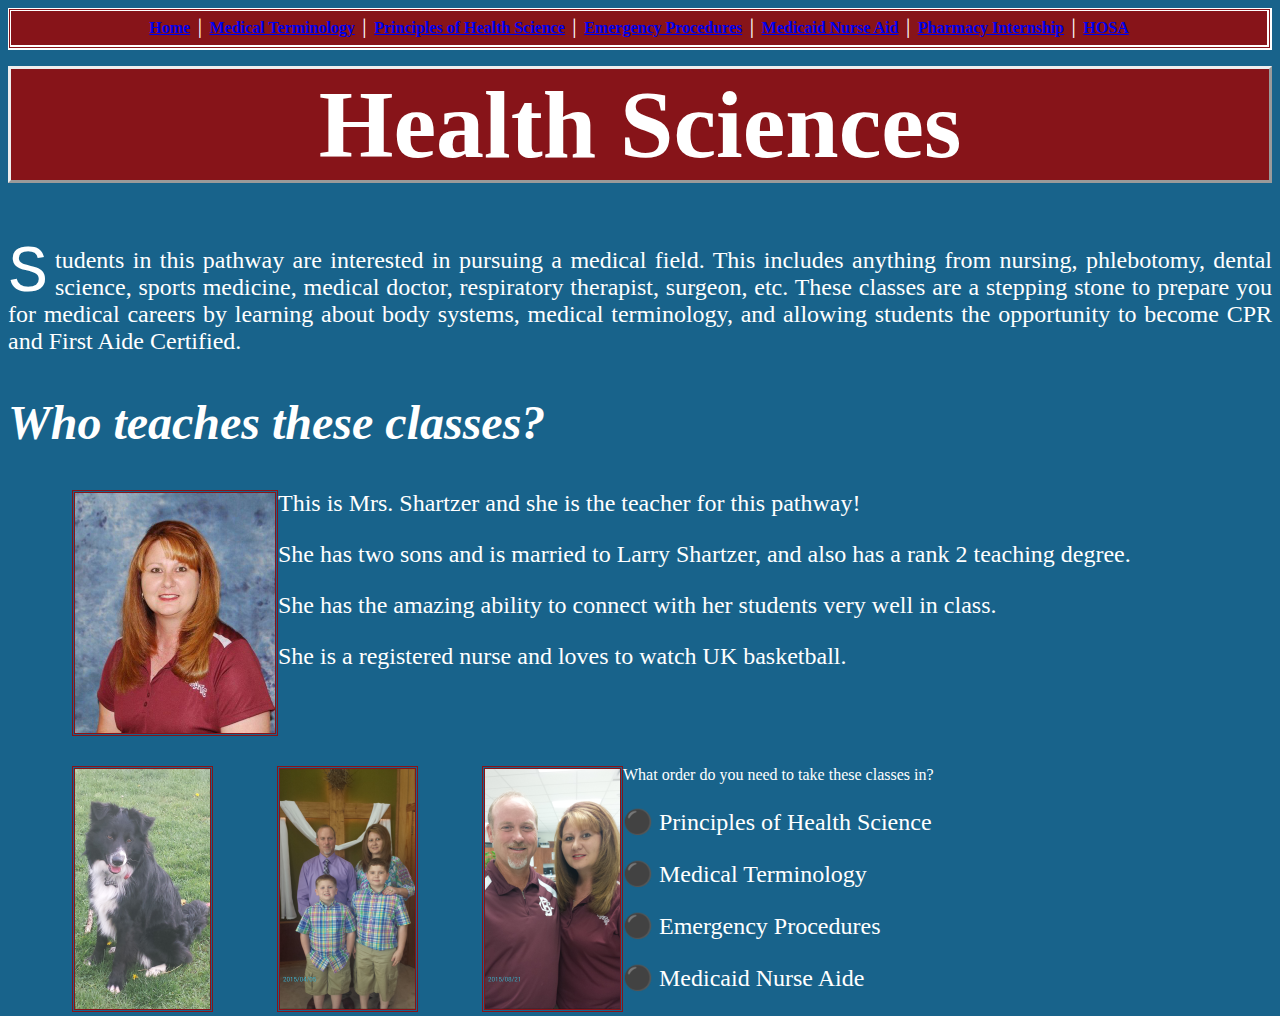
<file: index.html>
<!-- Information technology pathway general info. -->
<!DOCTYPE html>
<html>
  <head>
    <meta charset="utf-8" />
	<title>Health Sciences</title>
	<link rel="stylesheet" type="text/css" href="stylesheet.css" />
  </head>
  <body>
    <div class="nav">
	  <a href="index.html">Home</a> &#9474; 
	  <a href="medterm.html">Medical Terminology</a> &#9474;  
	  <a href="prinhealth.html">Principles of Health Science</a> &#9474;  
	  <a href="emergencyprocedures.html">Emergency Procedures</a> &#9474;  
	  <a href="medicaidnurseaide.html">Medicaid Nurse Aid</a> &#9474;
	  <a href="pharmacy.html">Pharmacy Internship</a> &#9474;
	  <a href="hosa.html">HOSA</a>
	</div>
    <h1>Health Sciences</h1>
	<div class="info">
	<p><span class="dropcap">S</span>tudents in this pathway are interested in pursuing a medical field. This includes anything from nursing, phlebotomy, dental science, sports medicine, medical doctor, respiratory therapist, surgeon, etc. These classes are a stepping stone to prepare you for medical careers by learning about body systems, medical terminology, and allowing students the opportunity to become CPR and First Aide Certified.</p>
	<h2>Who teaches these classes?</h2>
	<img src="images/shartzer.jpg" id="teacher" alt="Mrs. Shartzer">
	<p>This is Mrs. Shartzer and she is the teacher for this pathway!</p>
	<p>She has two sons and is married to Larry Shartzer, and also has a rank 2 teaching degree.</p>
	<p>She has the amazing ability to connect with her students very well in class.</p>
    <p>She is a registered nurse and loves to watch UK basketball.</p>
	<br />
	<br />
	<br />
	<br />
	<img src="images/picture1.png" id="teacher" alt="Mrs. Shartzer">
	<img src="images/picture2.png" id="teacher" alt="Mrs. Shartzer">
	<img src="images/picture3.png" id="teacher" alt="Mrs. Shartzer"
	<h3>What order do you need to take these classes in?</h3>
	<p>&#9899; Principles of Health Science</p>
	<p>&#9899; Medical Terminology</p>
	<p>&#9899; Emergency Procedures</p>
	<p>&#9899; Medicaid Nurse Aide</p>
	</div>
	</body>
</html>
</file>
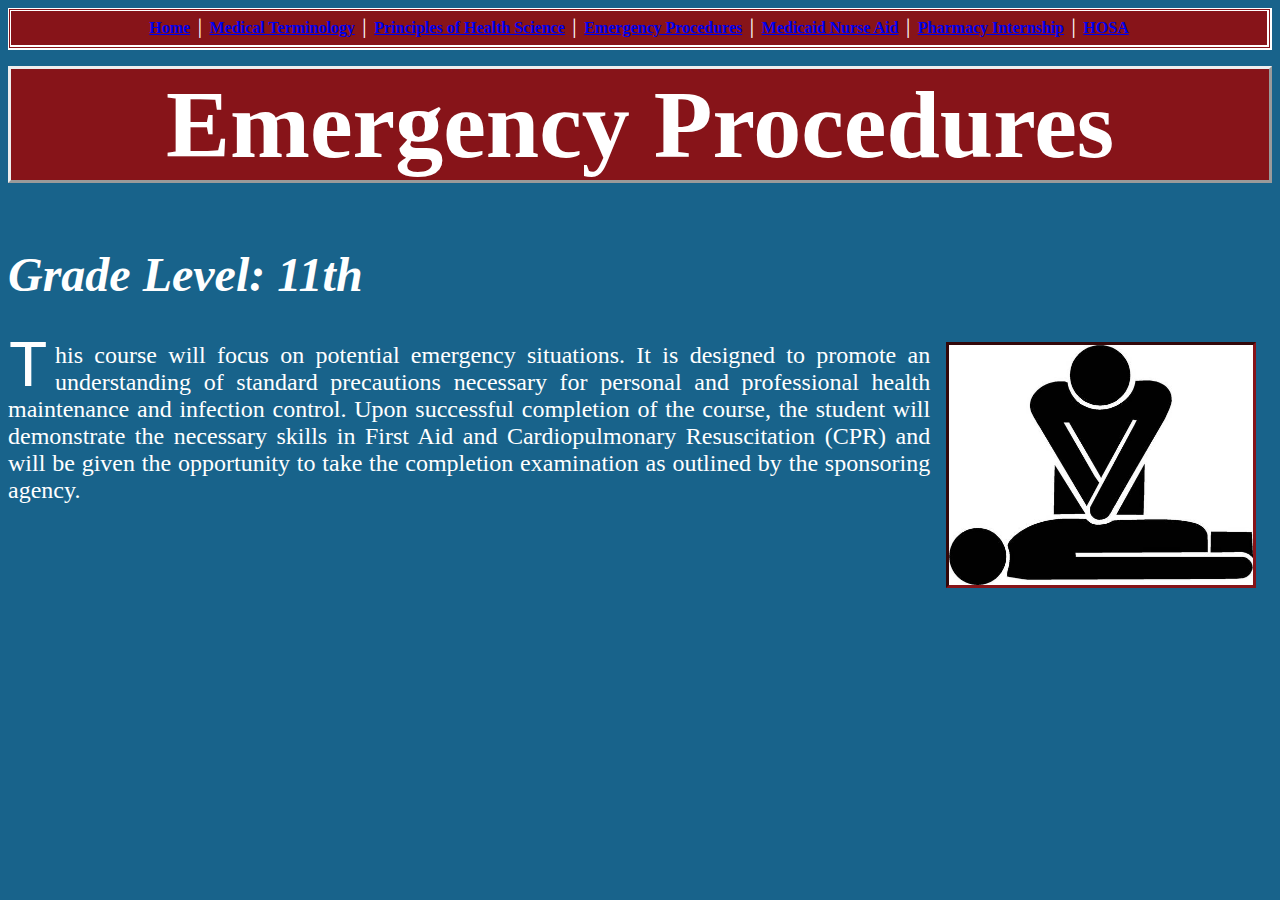
<file: emergencyprocedures.html>
<!-- Hardware and Software class general info. -->
<!DOCTYPE html>
<html>
  <head>
    <meta charset="utf-8" />
	<title>Emergency Procedures</title>
	<link rel="stylesheet" type="text/css" href="stylesheet.css" />
  </head>
  <body>
    <div class="nav">
	  <a href="index.html">Home</a> &#9474; 
	  <a href="medterm.html">Medical Terminology</a> &#9474;  
	  <a href="prinhealth.html">Principles of Health Science</a> &#9474;  
	  <a href="emergencyprocedures.html">Emergency Procedures</a> &#9474;  
	  <a href="medicaidnurseaide.html">Medicaid Nurse Aid</a> &#9474;
	  <a href="pharmacy.html">Pharmacy Internship</a> &#9474;
	  <a href="hosa.html">HOSA</a>
	</div>
	<h1>Emergency Procedures</h1>
	<h2>Grade Level: 11th</h2>
	<div class="info">
    <img src="images/cpr.jpg" id="health" alt="CPR" />
	<p><span class="dropcap">T</span>his course will focus on potential emergency situations. It is designed to promote an understanding of standard precautions necessary for personal and professional health maintenance and infection control. Upon successful completion of the course, the student will demonstrate the necessary skills in First Aid and Cardiopulmonary Resuscitation (CPR) and will be given the opportunity to take the completion examination as outlined by the sponsoring agency.</p>
	</div>
  </body>
</html>
</file>
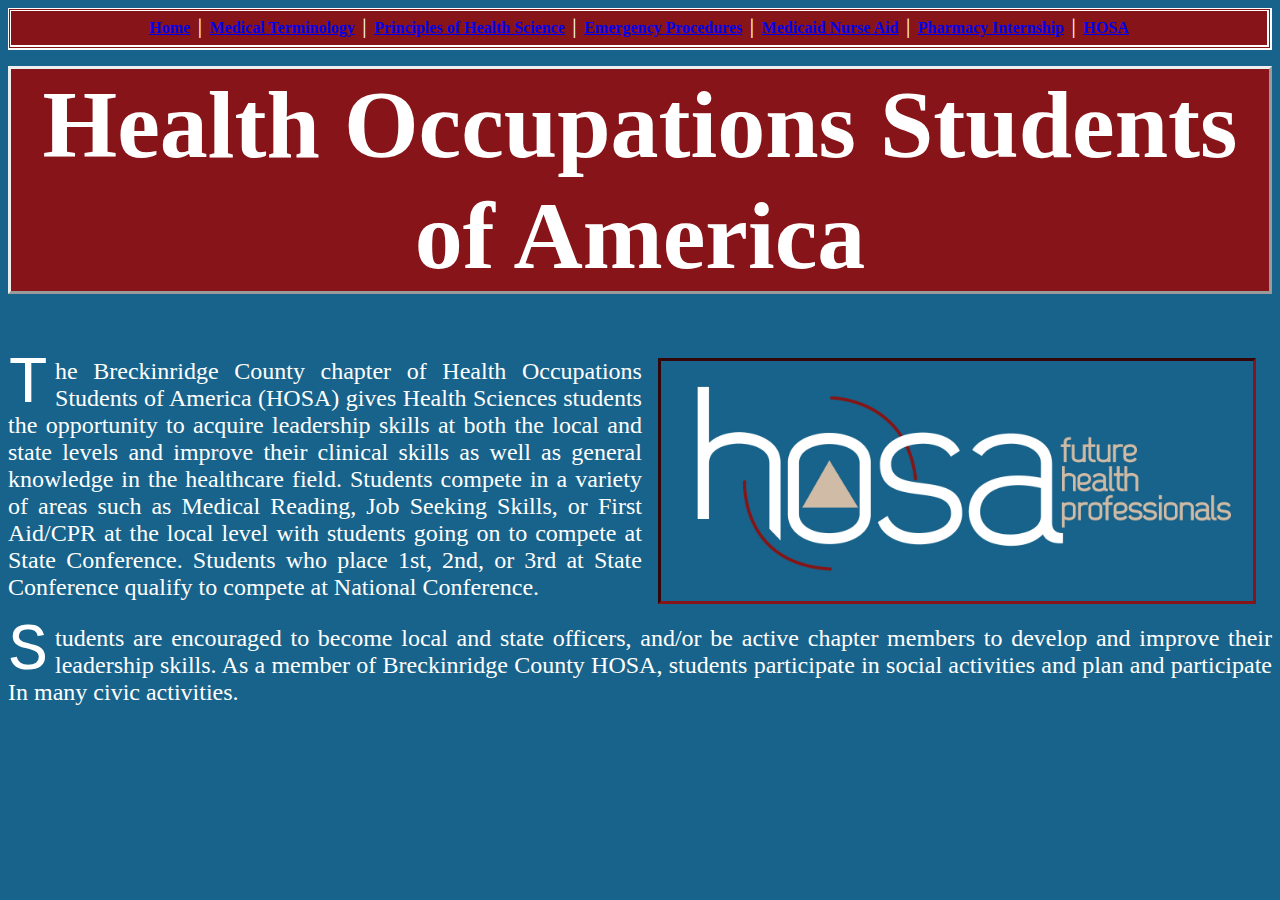
<file: hosa.html>
<!DOCTYPE html>
<html>
  <head>
    <meta charset="utf-8" />
	<title>HOSA</title>
	<link rel="stylesheet" type="text/css" href="stylesheet.css" />
  </head>
  <body>
    <div class="nav">
	  <a href="index.html">Home</a> &#9474; 
	  <a href="medterm.html">Medical Terminology</a> &#9474;  
	  <a href="prinhealth.html">Principles of Health Science</a> &#9474;  
	  <a href="emergencyprocedures.html">Emergency Procedures</a> &#9474;  
	  <a href="medicaidnurseaide.html">Medicaid Nurse Aid</a> &#9474;
	  <a href="pharmacy.html">Pharmacy Internship</a> &#9474;
	  <a href="hosa.html">HOSA</a>
	</div>
	<h1>Health Occupations Students of America</h1>
	<div class="info">
    <img src="images/hosalogoblue.jpg" id="health" alt="HOSA" />
	<p><span class="dropcap">T</span>he Breckinridge County chapter of Health Occupations Students of America (HOSA) gives Health Sciences students the opportunity to acquire leadership skills at both the local and state levels and improve their clinical skills as well as general knowledge in the healthcare field. Students compete in a variety of areas such as Medical Reading, Job Seeking Skills, or First Aid/CPR at the local level with students going on to compete at State Conference. Students who place 1st, 2nd, or 3rd at State Conference qualify to compete at National Conference.</p>
    <p><span class="dropcap">S</span>tudents are encouraged to become local and state officers, and/or be active chapter members to develop and improve their leadership skills. As a member of Breckinridge County HOSA, students participate in social activities and plan and participate In many civic activities. </p>
	</div>
  </body>
</html>
</file>
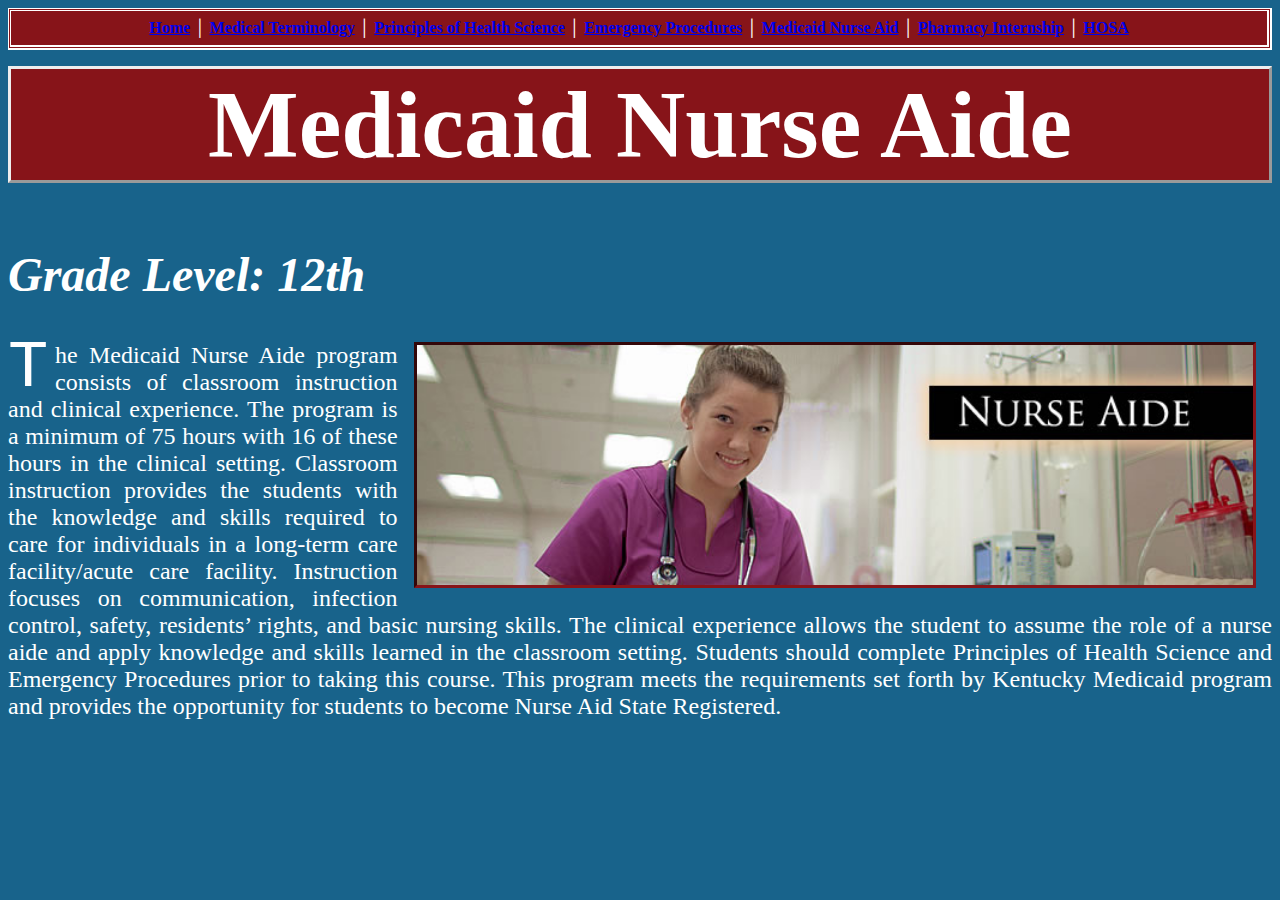
<file: medicaidnurseaide.html>
<!-- Hardware and Software class general info. -->
<!DOCTYPE html>
<html>
  <head>
    <meta charset="utf-8" />
	<title>Medicaid Nurse Aide</title>
	<link rel="stylesheet" type="text/css" href="stylesheet.css" />
  </head>
  <body>
    <div class="nav">
	  <a href="index.html">Home</a> &#9474; 
	  <a href="medterm.html">Medical Terminology</a> &#9474;  
	  <a href="prinhealth.html">Principles of Health Science</a> &#9474;  
	  <a href="emergencyprocedures.html">Emergency Procedures</a> &#9474;  
	  <a href="medicaidnurseaide.html">Medicaid Nurse Aid</a> &#9474;
	  <a href="pharmacy.html">Pharmacy Internship</a> &#9474;
	  <a href="hosa.html">HOSA</a>
	</div>
	<h1>Medicaid Nurse Aide</h1>
	<h2>Grade Level: 12th</h2>
	<div class="info">
    <img src="images/nurseaide.jpg" id="health" alt="Nurse Aide" />
	<p><span class="dropcap">T</span>he Medicaid Nurse Aide program consists of classroom instruction and clinical experience. The program is a minimum of 75 hours with 16 of these hours in the clinical setting. Classroom instruction provides the students with the knowledge and skills required to care for individuals in a long-term care facility/acute care facility. Instruction focuses on communication, infection control, safety, residents’ rights, and basic nursing skills. The clinical experience allows the student to assume the role of a nurse aide and apply knowledge and skills learned in the classroom setting. Students should complete Principles of Health Science and Emergency Procedures prior to taking this course. This program meets the requirements set forth by Kentucky Medicaid program and provides the opportunity for students to become Nurse Aid State Registered. </p>
	</div>
  </body>
</html>
</file>
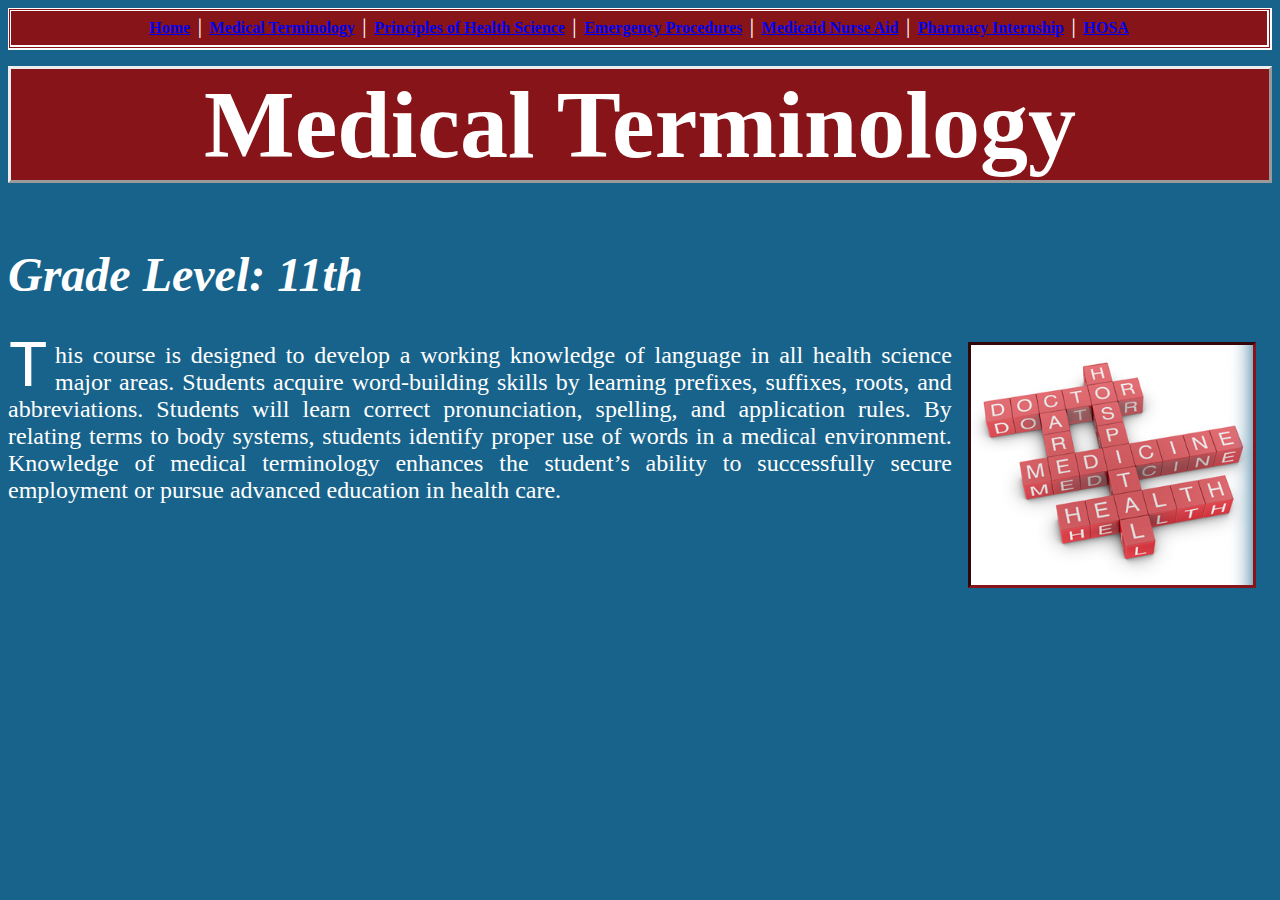
<file: medterm.html>
<!-- Hardware and Software class general info. -->
<!DOCTYPE html>
<html>
  <head>
    <meta charset="utf-8" />
	<title>Medical Terminology</title>
	<link rel="stylesheet" type="text/css" href="stylesheet.css" />
  </head>
  <body>
    <div class="nav">
	  <a href="index.html">Home</a> &#9474; 
	  <a href="medterm.html">Medical Terminology</a> &#9474;  
	  <a href="prinhealth.html">Principles of Health Science</a> &#9474;  
	  <a href="emergencyprocedures.html">Emergency Procedures</a> &#9474;  
	  <a href="medicaidnurseaide.html">Medicaid Nurse Aid</a> &#9474;
	  <a href="pharmacy.html">Pharmacy Internship</a> &#9474;
	  <a href="hosa.html">HOSA</a>
	</div>
	<h1>Medical Terminology</h1>
	<h2>Grade Level: 11th</h2>
	<div class="info">
    <img src="images/terminology.jpg" id="health" alt="Healthy Terms" />
	<p><span class="dropcap">T</span> his course is designed to develop a working knowledge of language in all health science major areas. Students acquire word-building skills by learning prefixes, suffixes, roots, and abbreviations. Students will learn correct pronunciation, spelling, and application rules. By relating terms to body systems, students identify proper use of words in a medical environment. Knowledge of medical terminology enhances the student’s ability to successfully secure employment or pursue advanced education in health care.</p>
	</div>
  </body>
</html>
</file>
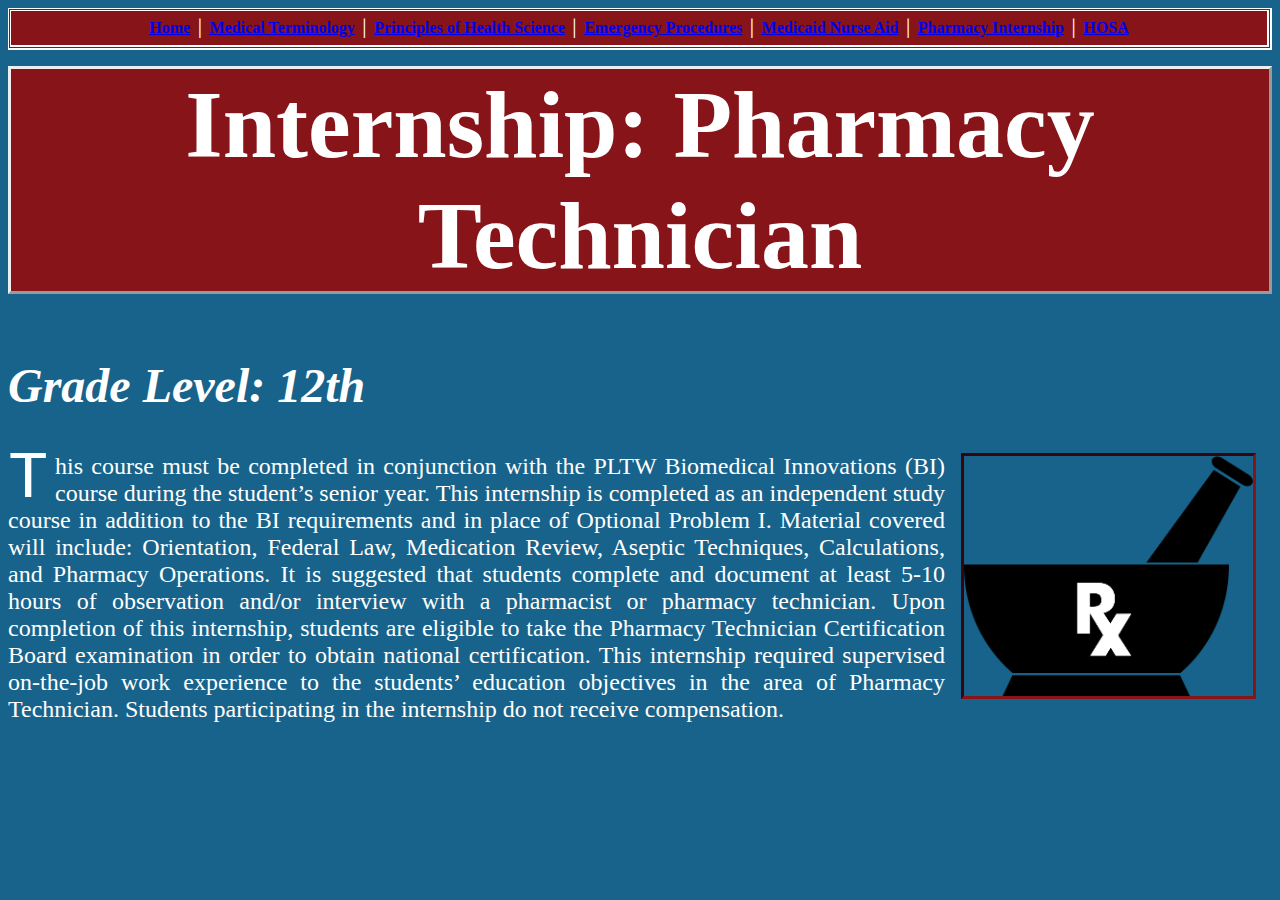
<file: pharmacy.html>
<!DOCTYPE html>
<html>
  <head>
    <meta charset="utf-8" />
	<title>Pharmacy Technician</title>
	<link rel="stylesheet" type="text/css" href="stylesheet.css" />
  </head>
  <body>
    <div class="nav">
	  <a href="index.html">Home</a> &#9474; 
	  <a href="medterm.html">Medical Terminology</a> &#9474;  
	  <a href="prinhealth.html">Principles of Health Science</a> &#9474;  
	  <a href="emergencyprocedures.html">Emergency Procedures</a> &#9474;  
	  <a href="medicaidnurseaide.html">Medicaid Nurse Aid</a> &#9474;
	  <a href="pharmacy.html">Pharmacy Internship</a> &#9474;
	  <a href="hosa.html">HOSA</a>
	</div>
	<h1>Internship: Pharmacy Technician</h1>
	<h2>Grade Level: 12th</h2>
	<div class="info">
    <img src="images/pharmacistsmortar.jpg" id="health" alt="Health" />
	<p><span class="dropcap">T</span>his course must be completed in conjunction with the PLTW Biomedical Innovations (BI) course during the student’s senior year. This internship is completed as an independent study course in addition to the BI requirements and in place of Optional Problem I. Material covered will include: Orientation, Federal Law, Medication Review, Aseptic Techniques, Calculations, and Pharmacy Operations. It is suggested that students complete and document at least 5-10 hours of observation and/or interview with a pharmacist or pharmacy technician. Upon completion of this internship, students are eligible to take the Pharmacy Technician Certification Board examination in order to obtain national certification. This internship required supervised on-the-job work experience to the students’ education objectives in the area of Pharmacy Technician. Students participating in the internship do not receive compensation.</p>
	</div>
  </body>
</html>
</file>
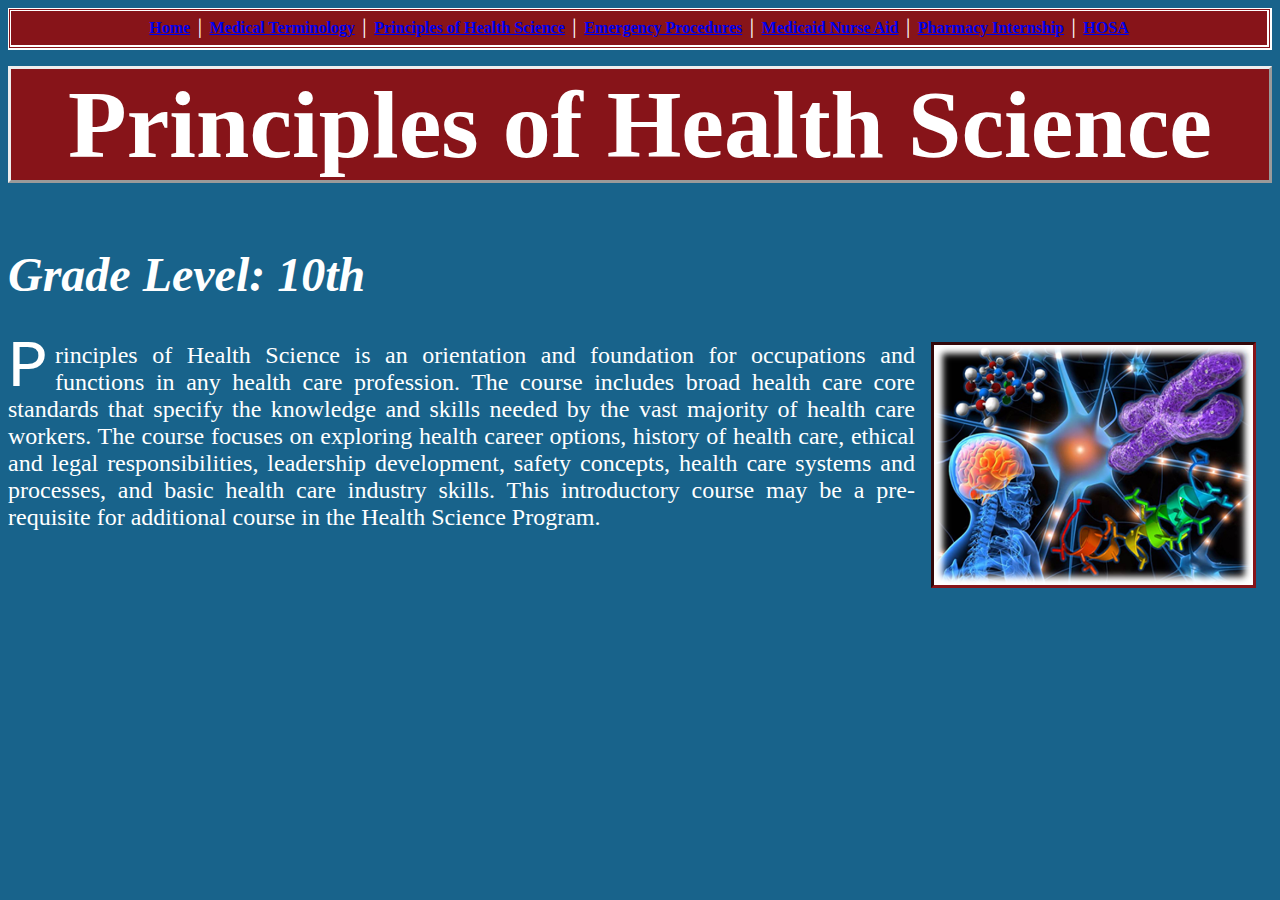
<file: prinhealth.html>
<!-- Hardware and Software class general info. -->
<!DOCTYPE html>
<html>
  <head>
    <meta charset="utf-8" />
	<title>Principles of Health Science</title>
	<link rel="stylesheet" type="text/css" href="stylesheet.css" />
  </head>
  <body>
    <div class="nav">
	  <a href="index.html">Home</a> &#9474; 
	  <a href="medterm.html">Medical Terminology</a> &#9474;  
	  <a href="prinhealth.html">Principles of Health Science</a> &#9474;  
	  <a href="emergencyprocedures.html">Emergency Procedures</a> &#9474;  
	  <a href="medicaidnurseaide.html">Medicaid Nurse Aid</a> &#9474;
	  <a href="pharmacy.html">Pharmacy Internship</a> &#9474;
	  <a href="hosa.html">HOSA</a>
	</div>
	<h1>Principles of Health Science</h1>
	<h2>Grade Level: 10th</h2>
	<div class="info">
    <img src="images/healthsciences.jpg" id="health" alt="Health" />
	<p><span class="dropcap">P</span>rinciples of Health Science is an orientation and foundation for occupations and functions in any health care profession. The course includes broad health care core standards that specify the knowledge and skills needed by the vast majority of health care workers. The course focuses on exploring health career options, history of health care, ethical and legal responsibilities, leadership development, safety concepts, health care systems and processes, and basic health care industry skills. This introductory course may be a pre-requisite for additional course in the Health Science Program. </p>
	</div>
  </body>
</html>
</file>
<file: stylesheet.css>
/* Support Services Pathway Site */
body {
  background: #18638B;
  min-width: 45em;
  color: white;
  }
h1 {
  border-style: outset;
  margin-top: 0em;
  background: #871419;
  text-align: center;
  font-size: 6em;
  }
h2 {
  font-style: oblique;
  font-size: 3em;
  }
  p {
  font-size: 1.5em;
  }
h3 {
  text-decoration: underline;
  }
.info {
  text-align: justify;
  }
.nav {
  margin-bottom: 1em;
  background-color: #871419;
  border-top-width: medium;
  border-right-width: thick;
  border-bottom-width: thick;
  border-left-width: medium;
  border-style: double;
  text-align: center;
  font-weight: bold;
  padding: 0.5em;
  }
#helpdesk1 {
  border-color: #871419;
  border-style: inset;
  float: right;
  margin-left: 1em;
  height: 15em;
  width: auto;
}
#health {
  border-color: #871419;
  border-style: inset;
  margin-left: 1em;
  margin-right: 1em;
  float: right;
  height: 15em;
  width: auto;
}
.dropcap {
    float: left;
    width: 0.7em;
    font-size: 280%;
    font-family: algerian, courier;
    line-height: 80%;
}
#teacher {
  border-color: #871419;
	float: left;
	margin-left: 4em;
	border-style: double;
	height: 15em;
	width: auto;
}
#mtaexampic {
  border-color: #871419;
  border-style: inset;
  float: right;
  margin-left: 1em;
  height: 15em;
  width: auto;
}
a:visited {
	color: white;
}
a:hover {
	color: green;
}
</file>
